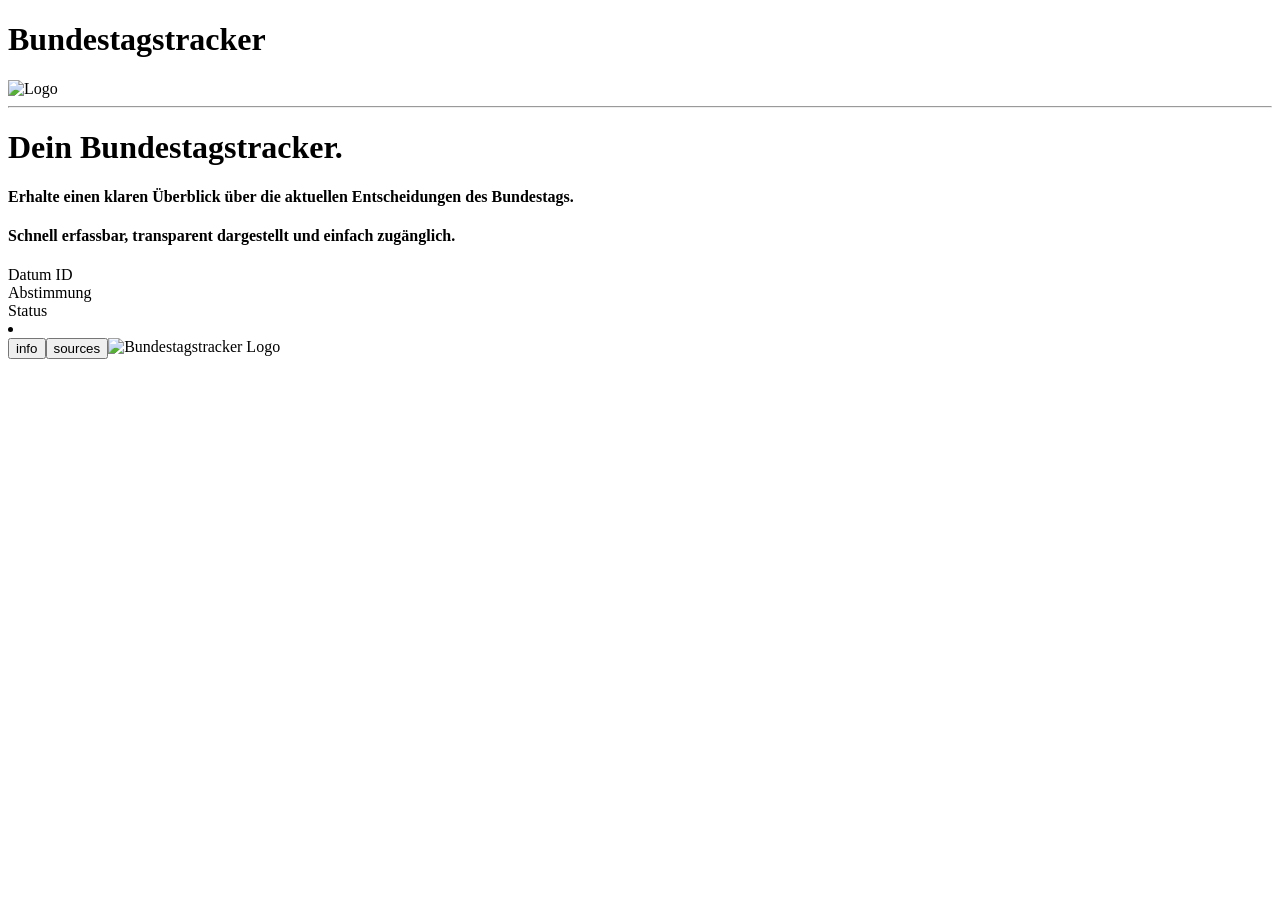
<file: src/main/resources/templates/finishedTemplates/bundestagstracker.html>
<!doctype html>
<html lang="en" xmlns:th="http://www.thymeleaf.org">
<head>
    <meta charset="UTF-8">
    <meta name="viewport"
          content="width=device-width, user-scalable=no, initial-scale=1.0, maximum-scale=1.0, minimum-scale=1.0">
    <meta http-equiv="X-UA-Compatible" content="ie=edge">
    <title>Home Bundestagstracker</title>
    <link rel="stylesheet" th:href="@{/style.css}">
    <link rel="preconnect" href="https://fonts.googleapis.com">
    <link rel="preconnect" href="https://fonts.gstatic.com" crossorigin>
    <link href="https://fonts.googleapis.com/css2?family=Montserrat:ital,wght@0,100..900;1,100..900&family=Source+Code+Pro:ital,wght@0,200..900;1,200..900&display=swap" rel="stylesheet">
</head>
<body>
<div class="header">
    <h1 class="centering mainheader">Bundestagstracker</h1>
</div>
<a th:href="@{/bundestagstracker}"><img th:src="@{/images/logo.png}" class="logo navbar" alt="Logo"></a>
<hr>
<div class="landing-page" >

<h1 class="landing-page--header">Dein Bundestagstracker.</h1>
    <div class="landing-page--subheader">
        <h4>Erhalte einen klaren Überblick über die aktuellen Entscheidungen des Bundestags.</h4>
        <h4>Schnell erfassbar, transparent dargestellt und einfach zugänglich.</h4>
    </div>
</div>
<div>
<div class="container">
    <div class="poll poll--sideelement poll--text">
        <span>Datum</span>
        <span>ID</span>
    </div>
    <div class="poll poll--text poll--mainelement">
        <span>Abstimmung</span>
    </div>

    <div class="poll poll--sideelement poll--text" style="width: 125px;">
        <span>Status</span>
    </div>
</div>

<li th:each="poll : ${polls}" th:object="${poll}">

    <div class="container" > <a class="link" th:href="@{bundestagstracker/chart/{id}(id=${poll.id})}">
        <div class="poll poll--sideelement">
    <span th:text="*{date}"></span>
    <span th:text="*{id}"></span>
        </div>
            <div class="poll poll--mainelement poll--text">
                <span th:text="*{label}"></span>
            </div>
   </a>
    <div class="poll poll--text poll--sideelement"  th:style="*{accepted} ? 'background-color: darkseagreen;' : 'background-color: lightcoral'">
    <span th:text="${poll.accepted} ? 'angenommen' : 'abgelehnt' "></span>
    </div>
    </div>
</li>
</div>
<div class="footer">
    <div class="centering footer" style="display: flex;">
    <a th:href="@{bundestagstracker/info}"><button class="footer-button" onclick="">info</button></a>
    <a href="https://www.abgeordnetenwatch.de/api"><button class="footer-button" onclick="">sources</button></a>
    <img th:src="@{/images/logo.png}" class="logo--alt navbar" alt="Bundestagstracker Logo">
    </div>
</div>
</body>
</html>
</file>
